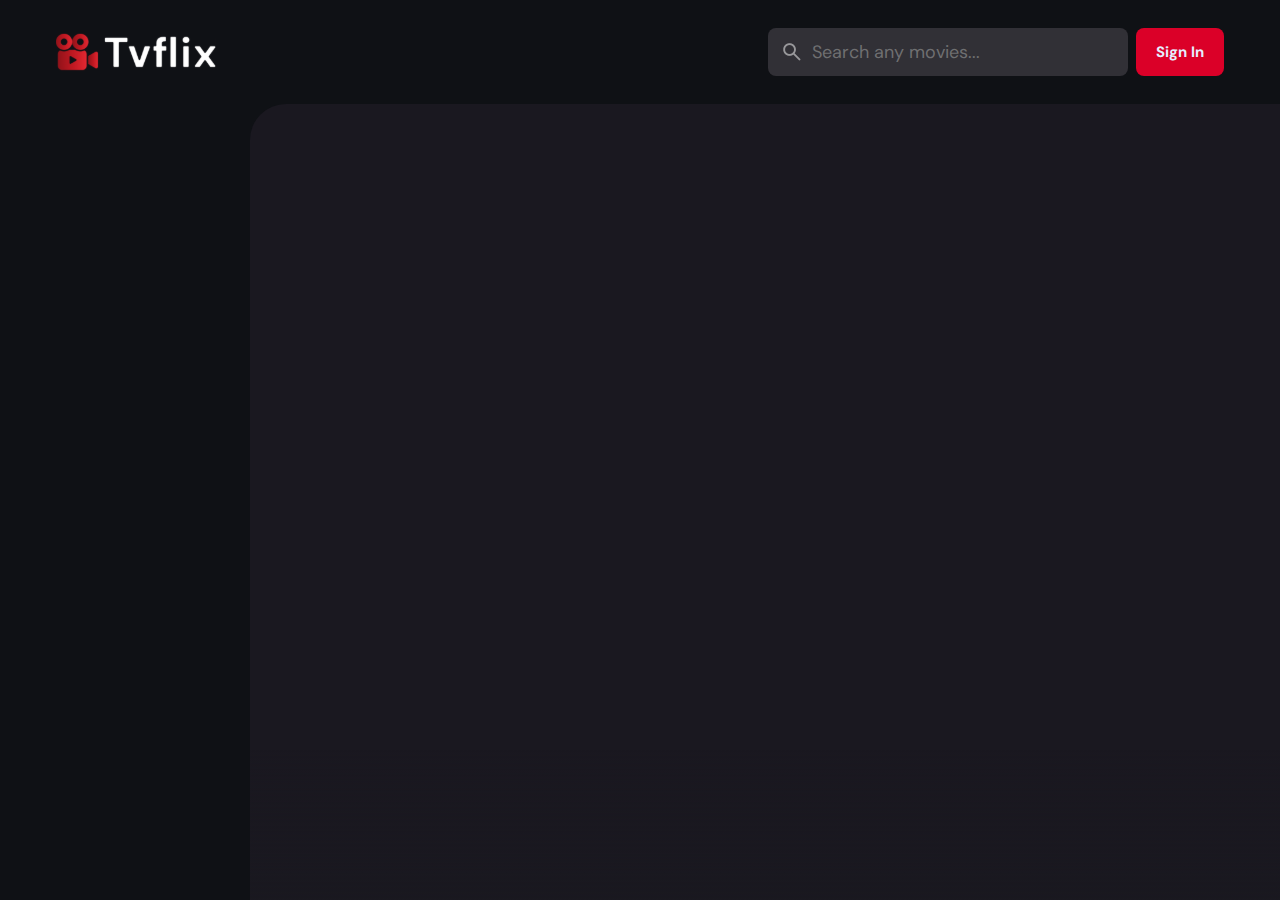
<file: index.html>
<!DOCTYPE html>
<html lang="en">
  <head>
    <meta charset="UTF-8" />
    <meta http-equiv="X-UA-Compatible" content="IE=edge" />
    <meta name="viewport" content="width=device-width, initial-scale=1.0" />
    <meta name="title" content="Tvflix" />
    <meta
      name="description"
      content="Cinebility is a movie recommendation app made for my project work. #CAP615"
    />
   
    <link rel="shortcut icon" href="/favicon.svg" type="image/svg" />
    
    <link rel="preconnect" href="https://fonts.googleapis.com" />
    <link rel="preconnect" href="https://fonts.gstatic.com" crossorigin />
    <link
      href="https://fonts.googleapis.com/css2?family=DM+Sans:wght@400;700&display=swap"
      rel="stylesheet"
    />
    <title>Cinebility | Home</title>
    <link rel="stylesheet" href="assets/css/style.css" />
    <script src="assets/js/global.js" defer></script>
    <script src="assets/js/index.js" type="module"></script>
    <script src="./SignIn&SignUp/app.js"></script>
  </head>
  <body>
    <header class="header">
      <a href="./index.html" class="logo">
        <img
          src="./assets/images/logo.svg"
          alt="Tvflix Home"
          width="140"
          height="32"
        />
      </a>

      <div class="search-box" search-box>
        <div class="search-wrapper" search-wrapper>
          <input
            type="text"
            name="search"
            aria-label="search movies"
            placeholder="Search any movies..."
            class="search-field"
            autocomplete="off"
            search-field
          />
          <img
            src="./assets/images/search.png"
            alt="search"
            class="leading-icon"
            width="24"
            height="24"
          />
        </div>

        <button class="search-btn" search-toggler menu-close>
          <img
            src="./assets//images/close.png"
            width="24"
            height="24"
            alt="open search box"
          />
        </button>
      </div>

      <a class="btn-login" href="./SignIn&SignUp/signup.html" id="signIn" ><span>Sign In</span></a>

      <button class="search-btn" search-toggler menu-close>
        <img
          src="./assets/images/search.png"
          width="24"
          height="24"
          alt="open search box"
        />
      </button>

      <button class="menu-btn" menu-btn menu-toggler>
        <img
          src="./assets/images/menu.png"
          alt="open menu"
          class="menu"
          width="24"
          height="24"
        />
        <img
          src="./assets/images/menu-close.png"
          alt="close menu"
          class="close"
          width="24"
          height="24"
        />
      </button>
    </header>

    <main>
      <nav class="sidebar" sidebar></nav>
      <div class="overlay" overlay menu-toggler></div>

      <article class="container" page-content></article>
    </main>
  </body>
</html>
</file>
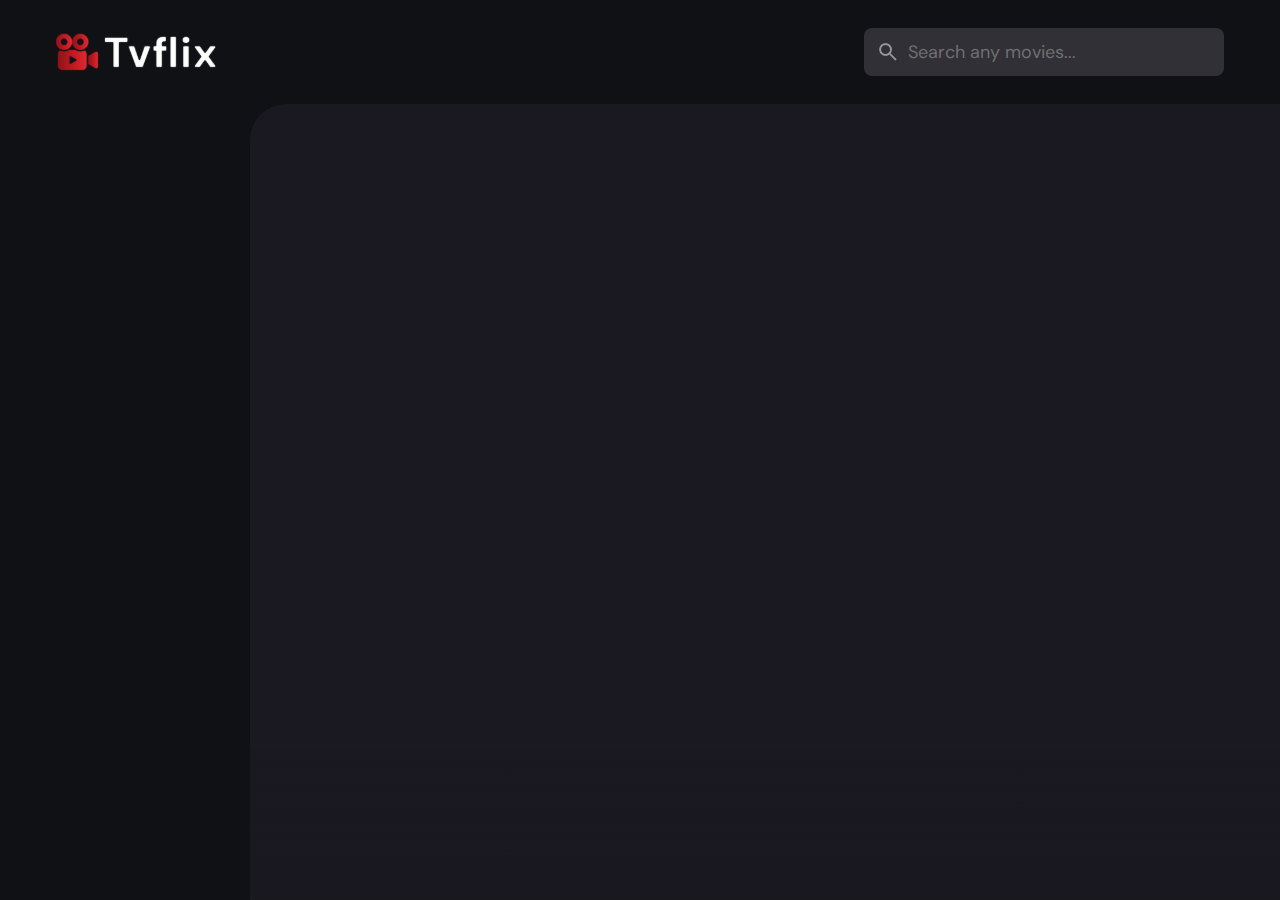
<file: detail.html>
<!DOCTYPE html>
<html lang="en">
  <head>
    <meta charset="UTF-8" />
    <meta http-equiv="X-UA-Compatible" content="IE=edge" />
    <meta name="viewport" content="width=device-width, initial-scale=1.0" />
    <meta name="title" content="Cinebility" />
    
    <meta
      name="description"
      content="Cinebility is a movie recommendation app made for my project work. #CAP615"
    />
    <link rel="shortcut icon" href="/favicon.svg" type="image/svg" />
    <link rel="preconnect" href="https://fonts.googleapis.com" />
    <link rel="preconnect" href="https://fonts.gstatic.com" crossorigin />
    <link
      href="https://fonts.googleapis.com/css2?family=DM+Sans:wght@400;700&display=swap"
      rel="stylesheet"
    />
    <link rel="stylesheet" href="assets/css/style.css" />
    <script src="assets/js/global.js" defer></script>
    <script src="assets/js/detail.js" type="module"></script>
  </head>
  <body>
    <header class="header">
      <a href="./index.html" class="logo">
        <img
          src="./assets/images/logo.svg"
          alt="Cinebility Home"
          width="140"
          height="32"
        />
      </a>

      <div class="search-box" search-box>
        <div class="search-wrapper" search-wrapper>
          <input
            type="text"
            name="search"
            aria-label="search movies"
            placeholder="Search any movies..."
            class="search-field"
            autocomplete="off"
            search-field
          />
          <img
            src="./assets/images/search.png"
            alt="search"
            class="leading-icon"
            width="24"
            height="24"
          />
        </div>

        <button class="search-btn" search-toggler menu-close>
          <img
            src="./assets//images/close.png"
            width="24"
            height="24"
            alt="open search box"
          />
        </button>
      </div>
      <button class="search-btn" search-toggler menu-close>
        <img
          src="./assets/images/search.png"
          width="24"
          height="24"
          alt="open search box"
        />
      </button>

      <button class="menu-btn" menu-btn menu-toggler>
        <img
          src="./assets/images/menu.png"
          alt="open menu"
          class="menu"
          width="24"
          height="24"
        />
        <img
          src="./assets/images/menu-close.png"
          alt="close menu"
          class="close"
          width="24"
          height="24"
        />
      </button>
    </header>
    <main>
      <nav class="sidebar" sidebar></nav>
      <div class="overlay" overlay menu-toggler></div>

      <article class="container" page-content></article>
    </main>
  </body>
</html>
</file>
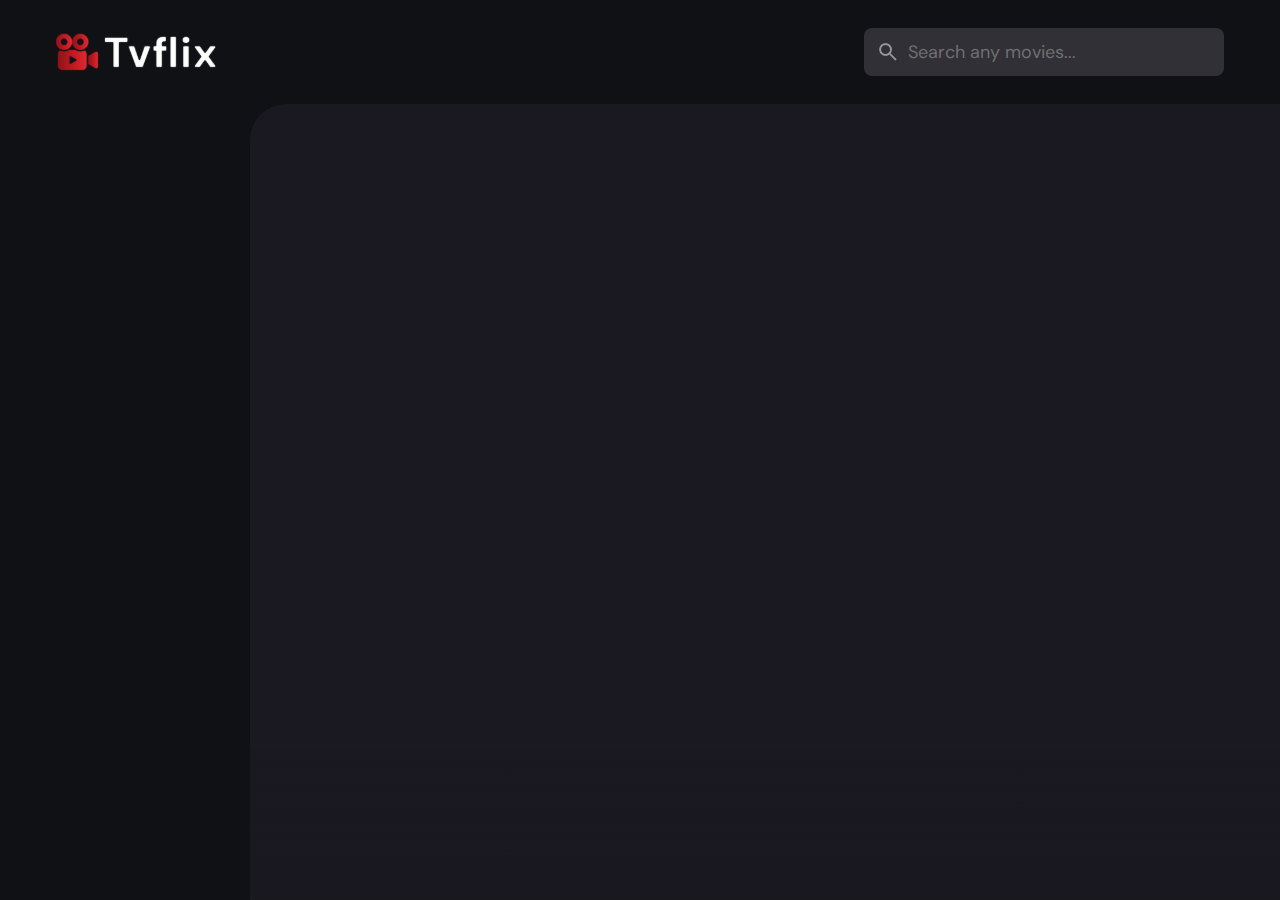
<file: movie-list.html>
<!DOCTYPE html>
<html lang="en">
  <head>
    <meta charset="UTF-8" />
    <meta http-equiv="X-UA-Compatible" content="IE=edge" />
    <meta name="viewport" content="width=device-width, initial-scale=1.0" />
    <meta name="title" content="LetsWatch" />
    <meta
      name="description"
      content="LetsWatch is a movie recommendation app made for my project work. #CAP615"
    />
    <!-- Favicon -->
    <link rel="shortcut icon" href="/favicon.svg" type="image/svg" />
    <!-- Prerequisite -->
    <link rel="preconnect" href="https://fonts.googleapis.com" />
    <link rel="preconnect" href="https://fonts.gstatic.com" crossorigin />
    <link
      href="https://fonts.googleapis.com/css2?family=DM+Sans:wght@400;700&display=swap"
      rel="stylesheet"
    />
    <!-- Title -->
    <title>LetsWatch | Home</title>
    <!-- StyleSheet : CSS -->
    <link rel="stylesheet" href="assets/css/style.css" />
    <!-- Scripting : JS -->
    <script src="assets/js/global.js" defer></script>
    <script src="assets/js/movie-list.js" type="module"></script>
  </head>
  <body>
    <!-- Header -->
    <header class="header">
      <a href="./index.html" class="logo">
        <img
          src="./assets/images/logo.svg"
          alt="Tvflix Home"
          width="140"
          height="32"
        />
      </a>

      <div class="search-box" search-box>
        <div class="search-wrapper" search-wrapper>
          <input
            type="text"
            name="search"
            aria-label="search movies"
            placeholder="Search any movies..."
            class="search-field"
            autocomplete="off"
            search-field
          />
          <img
            src="./assets/images/search.png"
            alt="search"
            class="leading-icon"
            width="24"
            height="24"
          />
        </div>

        <button class="search-btn" search-toggler menu-close>
          <img
            src="./assets//images/close.png"
            width="24"
            height="24"
            alt="open search box"
          />
        </button>
      </div>

      <button class="search-btn" search-toggler menu-close>
        <img
          src="./assets/images/search.png"
          width="24"
          height="24"
          alt="open search box"
        />
      </button>

      <button class="menu-btn" menu-btn menu-toggler>
        <img
          src="./assets/images/menu.png"
          alt="open menu"
          class="menu"
          width="24"
          height="24"
        />
        <img
          src="./assets/images/menu-close.png"
          alt="close menu"
          class="close"
          width="24"
          height="24"
        />
      </button>
    </header>

    <main>
      <!-- Sidebar -->
      <nav class="sidebar" sidebar></nav>
      <div class="overlay" overlay menu-toggler></div>

      <article class="container" page-content></article>
    </main>
  </body>
</html>
</file>
<file: assets/css/style.css>
:root {
 
  --background: hsla(220, 17%, 7%, 1);
  --banner-background: hsla(250, 6%, 20%, 1);
  --white-alpha-20: hsla(0, 0%, 100%, 0.2);
  --on-background: hsla(220, 100%, 95%, 1);
  --on-surface: hsla(250, 100%, 95%, 1);
  --on-surface-variant: hsla(250, 1%, 44%, 1);
  --primary: hsla(349, 100%, 43%, 1);
  --primary-variant: hsla(349, 69%, 51%, 1);
  --rating-color: hsla(44, 100%, 49%, 1);
  --surface: hsla(250, 13%, 11%, 1);
  --text-color: hsla(250, 2%, 59%, 1);
  --white: hsla(0, 0%, 100%, 1);


  --banner-overlay: 90deg, hsl(220, 17%, 7%) 0%, hsla(220, 17%, 7%, 0.5) 100%;
  --bottom-overlay: 180deg, hsla(250, 13%, 11%, 0), hsla(250, 13%, 11%, 1);

 


  --ff-dm-sans: "DM Sans", sans-serif;

  --fs-heading: 4rem;
  --fs-title-lg: 2.6rem;
  --fs-title: 2rem;
  --fs-body: 1.8rem;
  --fs-button: 1.5rem;
  --fs-label: 1.4rem;

  --weight-bold: 700;

  --shadow-1: 0 1px 4px hsla(0, 0%, 0%, 0.75);
  --shadow-2: 0 2px 4px hsla(350, 100%, 43%, 0.3);

  --radius-4: 4px;
  --radius-8: 8px;
  --radius-16: 16px;
  --radius-24: 24px;
  --radius-36: 36px;

  --transition-short: 250ms ease;
  --transition-long: 500ms ease;
}



*,
*::before,
*::after {
  margin: 0;
  padding: 0;
  box-sizing: border-box;
}

li {
  list-style: none;
}

a,
img,
span,
iframe,
button {
  display: block;
}

a {
  color: inherit;
  text-decoration: none;
}

img {
  height: auto;
}

input,
button {
  background: none;
  border: none;
  font: inherit;
  color: inherit;
}

input {
  width: 100%;
}

button {
  text-align: left;
  cursor: pointer;
}

html {
  font-family: var(--ff-dm-sans);
  font-size: 10px;
  scroll-behavior: smooth;
}

body {
  background-color: var(--background);
  color: var(--on-background);
  font-size: var(--fs-body);
  line-height: 1.5;
}

:focus-visible {
  outline-color: var(--primary-variant);
}

::-webkit-scrollbar {
  width: 8px;
  height: 8px;
}

::-webkit-scrollbar-thumb {
  background-color: var(--banner-background);
  border-radius: var(--radius-8);
}



.search-wrapper::before,
.load-more::before {
  content: "";
  width: 20px;
  height: 20px;
  border: 3px solid var(--white);
  border-radius: var(--radius-24);
  border-inline-end-color: transparent;
  animation: loading 500ms linear infinite;
  display: none;
}

.search-wrapper::before {
  position: absolute;
  top: 14px;
  right: 12px;
}

.search-wrapper.searching::before {
  display: block;
}

.load-more {
  background-color: var(--primary-variant);
  margin-inline: auto;
  margin-block: 36px 60px;
}

.load-more:is(:hover, :focus-visible) {
  --primary-variant: hsla(350, 67%, 39%, 1);
}

.load-more.loading::before {
  display: block;
}

@keyframes loading {
  0% {
    transform: rotate(0);
  }
  100% {
    transform: rotate(1turn);
  }
}

.heading,
.title-large,
.title {
  font-weight: var(--weight-bold);
  letter-spacing: 0.5px;
}

.title {
  font-size: var(--fs-title);
}

.heading {
  color: var(--white);
  font-size: var(--fs-heading);
  line-height: 1.2;
}

.title-large {
  font-size: var(--fs-title-lg);
}

.img-cover {
  width: 100%;
  height: 100%;
  object-fit: cover;
}

.meta-list {
  display: flex;
  flex-wrap: wrap;
  justify-content: flex-start;
  align-items: center;
  gap: 12px;
}

.meta-item {
  display: flex;
  align-items: center;
  gap: 4px;
}

.btn {
  color: var(--white);
  font-size: var(--fs-button);
  font-weight: var(--weight-bold);
  max-width: max-content;
  display: flex;
  align-items: center;
  gap: 12px;
  padding-block: 12px;
  padding-inline: 20px 24px;
  border-radius: var(--radius-8);
  transition: var(--transition-short);
}

.card-badge {
  background-color: var(--banner-background);
  color: var(--white);
  font-size: var(--fs-label);
  font-weight: var(--weight-bold);
  padding-inline: 6px;
  border-radius: var(--radius-4);
}

.poster-box {
  background-image: url(../images/poster-bg-icon.png);
  aspect-ratio: 2/3;
}

.poster-box,
.video-card {
  background-repeat: no-repeat;
  background-size: 50px;
  background-position: center;
  background-color: var(--banner-background);
  border-radius: var(--radius-16);
  overflow: hidden;
}

.title-wrapper {
  margin-block-end: 24px;
}

.slider-list {
  margin-inline: -20px;
  overflow-x: overlay;
  padding-block-end: 16px;
  margin-block-end: -16px;
}

.slider-list::-webkit-scrollbar-thumb {
  background-color: transparent;
}

.slider-list:is(:hover, :focus-within)::-webkit-scrollbar-thumb {
  background-color: var(--banner-background);
}

.slider-list::-webkit-scrollbar-button {
  width: 20px;
}

.slider-list .slider-inner {
  position: relative;
  display: flex;
  gap: 16px;
}

.slider-list .slider-inner::before,
.slider-list .slider-inner::after {
  content: "";
  min-width: 4px;
}

.separator {
  width: 4px;
  height: 4px;
  background-color: var(--white-alpha-20);
  border-radius: var(--radius-8);
}

.video-card {
  background-image: url("../images/video-bg-icon.png");
  aspect-ratio: 16/9;
  flex-shrink: 0;
  max-width: 500px;
  width: calc(100% - 40px);
}

.container::after,
.search-modal::after {
  content: "";
  position: fixed;
  bottom: 0;
  left: 0;
  width: 100%;
  height: 150px;
  background-image: linear-gradient(var(--bottom-overlay));
  z-index: 1;
  pointer-events: none;
}

/*-----------------------------------*\
  #HEADER
\*-----------------------------------*/

.header {
  position: relative;
  padding-block: 24px;
  padding-inline: 16px;
  display: flex;
  justify-content: space-between;
  align-items: center;
  gap: 8px;
}

.header .logo {
  margin-inline-end: auto;
}

.search-btn,
.menu-btn {
  padding: 12px;
}

.search-btn {
  background-color: var(--banner-background);
  border-radius: var(--radius-8);
}

.search-btn img {
  opacity: 0.5;
  transition: var(--transition-short);
}

.search-btn:is(:hover, :focus-visible) img {
  opacity: 1;
}

.menu-btn.active .menu,
.menu-btn .close {
  display: none;
}

.menu-btn .menu,
.menu-btn.active .close {
  display: block;
}

.search-box {
  position: absolute;
  top: 0;
  left: 0;
  width: 100%;
  height: 100%;
  background-color: var(--background);
  padding: 24px 16px;
  align-items: center;
  gap: 8px;
  z-index: 1;
  display: none;
}

.search-box.active {
  display: flex;
}

.search-wrapper {
  position: relative;
  flex-grow: 1;
}

.search-field {
  background-color: var(--banner-background);
  height: 48px;
  line-height: 48px;
  padding-inline: 44px 16px;
  outline: none;
  border-radius: var(--radius-8);
  transition: var(--transition-short);
}

.search-field::placeholder {
  color: var(--on-surface-variant);
}

.search-field:hover {
  box-shadow: 0 0 0 2px var(--on-surface-variant);
}

.search-field:focus {
  box-shadow: 0 0 0 2px var(--on-surface);
  padding-inline-start: 16px;
}

.search-wrapper .leading-icon {
  position: absolute;
  top: 50%;
  transform: translateY(-50%);
  left: 12px;
  opacity: 0.5;
  transition: var(--transition-short);
}

.search-wrapper:focus-within .leading-icon {
  opacity: 0;
}

/*-----------------------------------*\
  #SIDEBAR
\*-----------------------------------*/

.sidebar {
  position: absolute;
  background-color: var(--background);
  top: 96px;
  bottom: 0;
  left: -340px;
  max-width: 340px;
  width: 100%;
  border-block-start: 1px solid var(--banner-background);
  overflow-y: overlay;
  z-index: 4;
  visibility: hidden;
  transition: var(--transition-long);
}

.sidebar.active {
  transform: translateX(340px);
  visibility: visible;
}

.sidebar-inner {
  display: grid;
  gap: 20px;
  padding-block: 36px;
}

.sidebar::-webkit-scrollbar-thumb {
  background-color: transparent;
}

.sidebar:is(:hover, :focus-within)::-webkit-scrollbar-thumb {
  background-color: var(--banner-background);
}

.sidebar::-webkit-scrollbar-button {
  height: 16px;
}

.sidebar-list,
.sidebar-footer {
  padding-inline: 36px;
}

.sidebar-link {
  color: var(--on-surface-variant);
  transition: var(--transition-short);
}

.sidebar-link:is(:hover, :focus-visible) {
  color: var(--on-background);
}

.sidebar-list {
  display: grid;
  gap: 8px;
}

.sidebar-list .title {
  margin-block-end: 8px;
}

.sidebar-footer {
  border-block-start: 1px solid var(--banner-background);
  padding-block-start: 28px;
  margin-block-start: 16px;
}

.copyright {
  color: var(--on-surface-variant);
  margin-block-end: 20px;
}

.copyright a {
  display: inline-block;
}

.overlay {
  position: fixed;
  top: 96px;
  left: 0;
  bottom: 0;
  width: 100%;
  background: var(--background);
  opacity: 0;
  pointer-events: none;
  transition: var(--transition-short);
  z-index: 3;
}

.overlay.active {
  opacity: 0.5;
  pointer-events: all;
}

/* Login Button */

.btn-login {
  font-size: var(--fs-button);
  font-weight: var(--weight-bold);
  display: flex;
  justify-content: center;
  align-items: center;
  height: 48px;
  padding: 10px 20px;
  background-color: var(--primary);
  border-radius: var(--radius-8);
  transition: var(--transition-short);
}



.container {
  position: relative;
  background-color: var(--surface);
  color: var(--on-surface);
  padding: 24px 20px 48px;
  height: calc(100vh - 96px);
  overflow-y: overlay;
  z-index: 1;
}



.banner {
  position: relative;
  height: 700px;
  border-radius: var(--radius-24);
  overflow: hidden;
}

.banner-slider .slider-item {
  position: absolute;
  top: 0;
  left: 120%;
  width: 100%;
  height: 100%;
  background-color: var(--banner-background);
  opacity: 0;
  visibility: hidden;
  transition: opacity var(--transition-long);
}

.banner-slider .slider-item::before {
  content: "";
  position: absolute;
  inset: 0;
  background-image: linear-gradient(var(--banner-overlay));
}

.banner-slider .active {
  left: 0;
  opacity: 1;
  visibility: visible;
}

.banner-content {
  position: absolute;
  left: 24px;
  right: 24px;
  bottom: 206px;
  z-index: 1;
  color: var(--text-color);
}

.banner :is(.heading, .banner-text) {
  display: -webkit-box;
  -webkit-box-orient: vertical;
  overflow: hidden;
}

.banner .heading {
  -webkit-line-clamp: 3;
  margin-block-end: 16px;
}

.banner .genre {
  margin-block: 12px;
}

.banner-text {
  -webkit-line-clamp: 2;
  margin-block-end: 24px;
}

.banner .btn {
  background-color: var(--primary);
}

.banner .btn:is(:hover, :focus-visible) {
  box-shadow: var(--shadow-2);
}

.slider-control {
  position: absolute;
  bottom: 20px;
  left: 20px;
  right: 0;
  border-radius: var(--radius-16) 0 0 var(--radius-16);
  user-select: none;
  padding: 4px 0 4px 4px;
  overflow-x: auto;
}

.slider-control::-webkit-scrollbar {
  display: none;
}

.container-inner {
  display: flex;
  gap: 12px;
}

.control-inner {
  display: flex;
  gap: 10px;
}

.control-inner::after {
  content: "";
  min-width: 12px;
}

.slider-control .slider-item {
  width: 100px;
  border-radius: var(--radius-8);
  flex-shrink: 0;
  filter: brightness(0.4);
}

.slider-control .active {
  filter: brightness(1);
  box-shadow: var(--shadow-1);
}



.movie-list {
  padding-block-start: 32px;
}

.movie-card {
  position: relative;
  min-width: 200px;
}

.movie-card .card-banner {
  width: 200px;
}

.movie-card .title {
  width: 100%;
  white-space: nowrap;
  text-overflow: ellipsis;
  overflow: hidden;
  margin-block: 8px 4px;
}

.movie-card .meta-list {
  justify-content: space-between;
}

.movie-card .card-btn {
  position: absolute;
  inset: 0;
}



.backdrop-image {
  position: absolute;
  top: 0;
  left: 0;
  width: 100%;
  height: 600px;
  background-repeat: no-repeat;
  background-size: cover;
  background-position: center;
  z-index: -1;
}

.backdrop-image::after {
  content: "";
  position: absolute;
  inset: 0;
  background-image: linear-gradient(
    0deg,
    hsla(250, 13%, 11%, 1),
    hsla(250, 13%, 11%, 0.9)
  );
}

.movie-detail .movie-poster {
  max-width: 300px;
  width: 100%;
}

.movie-detail .heading {
  margin-block: 24px 12px;
}

.movie-detail :is(.meta-list, .genre) {
  color: var(--text-color);
}

.movie-detail .genre {
  margin-block: 12px 16px;
}

.detail-list {
  margin-block: 24px 32px;
}

.movie-detail .list-item {
  display: flex;
  align-items: flex-start;
  gap: 8px;
  margin-block-end: 12px;
}

.movie-detail .list-name {
  color: var(--text-color);
  min-width: 112px;
}



.genre-list .title-wrapper {
  margin-block-end: 56px;
}

.grid-list {
  display: grid;
  grid-template-columns: repeat(auto-fill, minmax(200px, 1fr));
  column-gap: 16px;
  row-gap: 20px;
}

:is(.genre-list, .search-modal) :is(.movie-card, .card-banner) {
  width: 100%;
}



.search-modal {
  position: fixed;
  top: 96px;
  left: 0;
  bottom: 0;
  width: 100%;
  background-color: var(--surface);
  padding: 50px 24px;
  overflow-y: overlay;
  z-index: 4;
  display: none;
}

.search-modal.active {
  display: block;
}

.search-modal .label {
  color: var(--primary-variant);
  font-weight: var(--weight-bold);
  margin-block-end: 8px;
}



@media only screen and (max-width: 600px) {
  .logo img {
    height: 32px;
  }

  .search-btn {
    height: 44px;
  }

  .btn-login {
    font-size: 1.2rem;
    padding: 9px;
    height: 44px;
  }
}


@media (min-width: 575px) {
  .banner-content {
    right: auto;
    max-width: 500px;
  }

  .slider-control {
    left: calc(100% - 400px);
  }


  .detail-content {
    max-width: 750px;
  }
}


@media (min-width: 768px) {

  :root {
    --banner-overlay: 90deg, hsl(220, 17%, 7%) 0%, hsla(220, 17%, 7%, 0) 100%;

    --fs-heading: 5.4rem;
  }

  .container {
    padding-inline: 24px;
  }

  .slider-list {
    margin-inline: -24px;
  }

  .search-btn {
    display: none;
  }

  .search-box {
    all: unset;
    display: block;
    width: 360px;
  }

  .banner {
    height: 500px;
  }

  .banner-content {
    bottom: 50%;
    transform: translateY(50%);
    left: 50px;
  }

  .movie-detail {
    display: flex;
    align-items: flex-start;
    gap: 40px;
  }

  .movie-detail .detail-box {
    flex-grow: 1;
  }
  .movie-detail .movie-poster {
    flex-shrink: 0;
    position: sticky;
    top: 0;
  }

  .movie-detail .slider-list {
    margin-inline-start: 0;
    border-radius: var(--radius-16) 0 0 var(--radius-16);
  }

  .movie-detail .slider-inner::before {
    display: none;
  }
}


@media (min-width: 1200px) {
  .header {
    padding: 28px 56px;
  }

  .logo img {
    width: 160px;
  }

  .menu-btn,
  .overlay {
    display: none;
  }

  main {
    display: grid;
    grid-template-columns: 250px 1fr;
  }

  .sidebar {
    position: static;
    visibility: visible;
    border-block-start: 0;
    height: calc(100vh - 104px);
  }

  .sidebar.active {
    transform: none;
  }

  .sidebar-list,
  .sidebar-footer {
    padding-inline: 56px;
  }

  .container {
    height: calc(100vh - 104px);
    border-top-left-radius: var(--radius-36);
  }

  .banner-content {
    left: 100px;
  }

  .search-modal {
    top: 104px;
    padding: 60px;
  }

  .backdrop-image {
    border-top-left-radius: var(--radius-36);
  }
}
.video-card{
  background-image: url('../images/video-bg-icon.png');
  display: flex;
  aspect-ratio: 16/9;
  flex-shrink: 0;
  max-width: 500px;
  width: calc(100%-40px);

}
</file>
